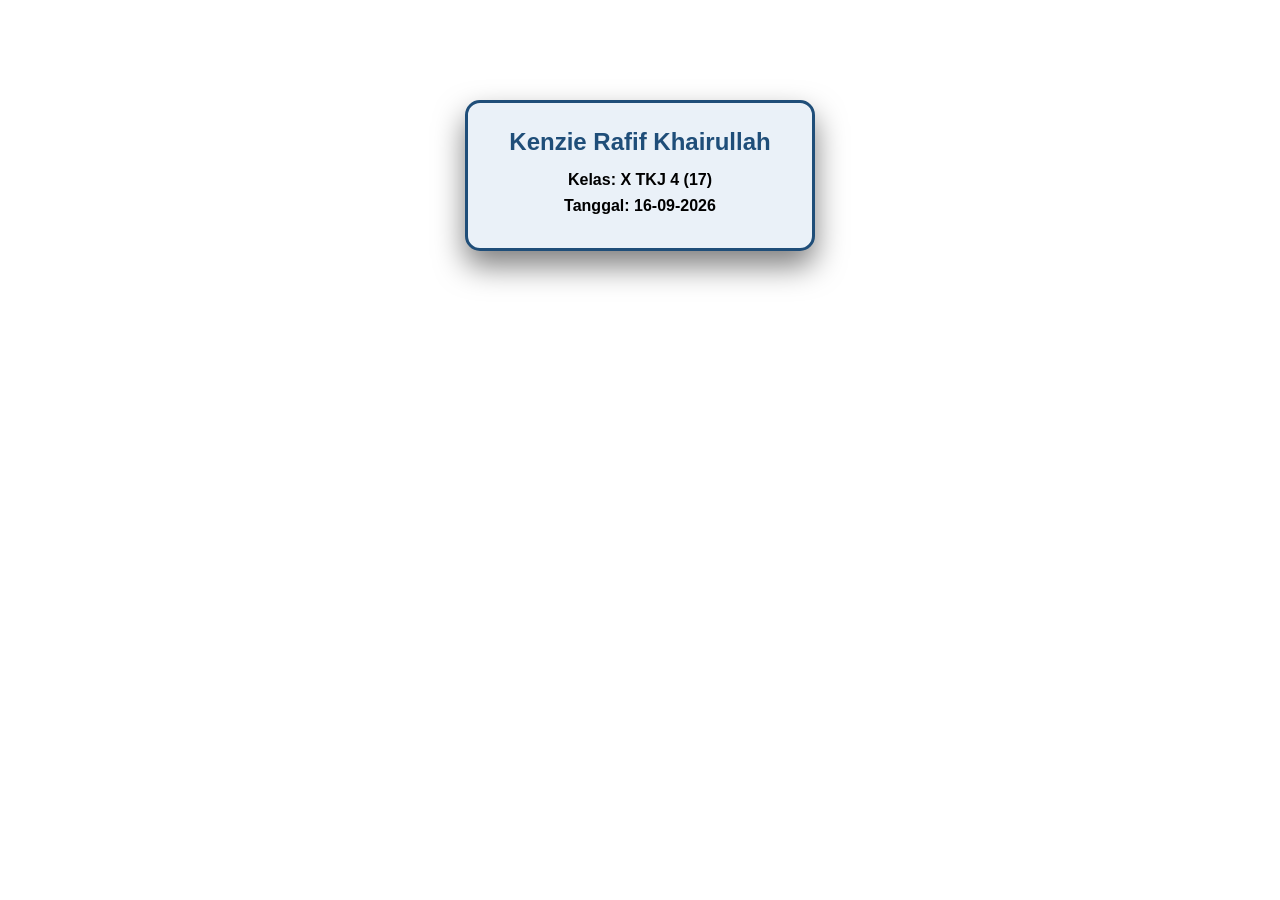
<file: praktikum3/index.html>
<!DOCTYPE html>
<html lang="id">
<head>
  <meta charset="UTF-8">
  <title>Kartu Identitas</title>
  <link rel="stylesheet" href="style.css">
</head>
<body>

  <div class="kartu-profil">
    <h2>Kenzie Rafif Khairullah</h2>
    <p>Kelas: X TKJ 4 (17)</p>
    <p>Tanggal: 16-09-2026</p>
  </div>

</body>
</html>
</file>
<file: praktikum3/style.css>
body {
  font-family: Arial, sans-serif;
}

.kartu-profil {
  box-sizing: border-box;
  width: 350px;
  padding: 25px;
  border: 3px solid #1F4E79;
  background-color: #EAF1F8;
  
  border-radius: 15px;
  margin: 100px auto;
  box-shadow: 0 15px 30px rgba(0, 0, 0, 0.5);
}

.kartu-profil h2 {
  margin-top: 0;
  margin-bottom: 15px;
  color: #1F4E79;
  text-align: center;
}

.kartu-profil p {
  margin: 8px 0;
  font-weight: bold;
  text-align: center;
}
</file>
